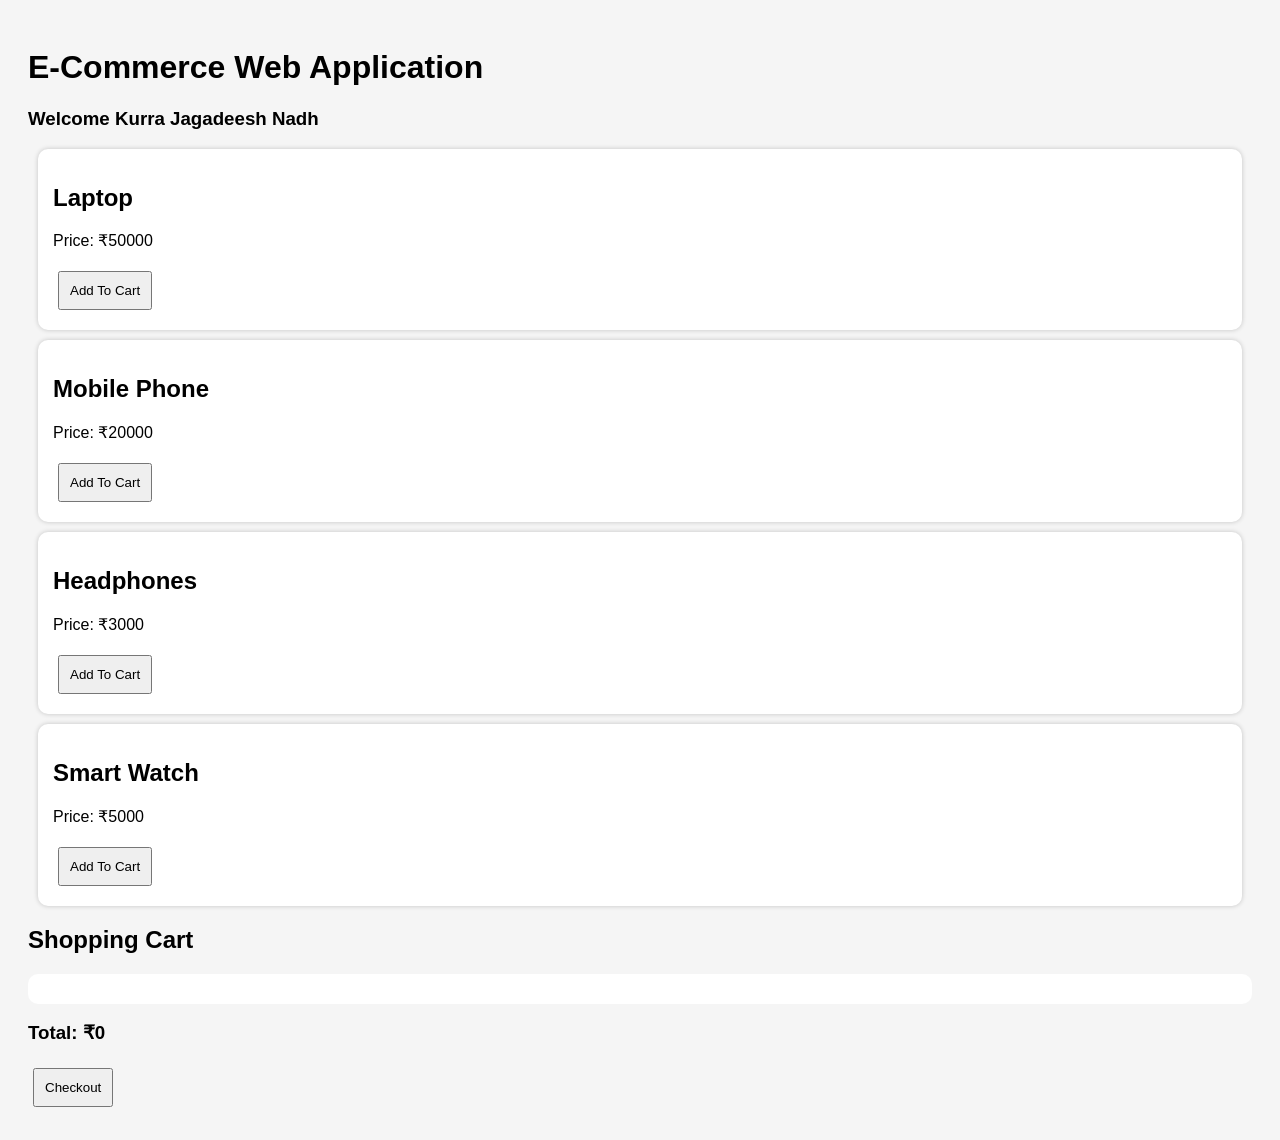
<file: index.html>
<!DOCTYPE html>
<html>
<head>
<title>E-Commerce Web Application</title>
<link rel="stylesheet" href="style.css">
</head>
<body>

<h1>E-Commerce Web Application</h1>

<h3 id="welcome"></h3>

<div id="products"></div>

<h2>Shopping Cart</h2>

<div id="cart"></div>

<h3 id="total"></h3>

<button onclick="checkout()">Checkout</button>

<script src="script.js"></script>

</body>
</html>
</file>
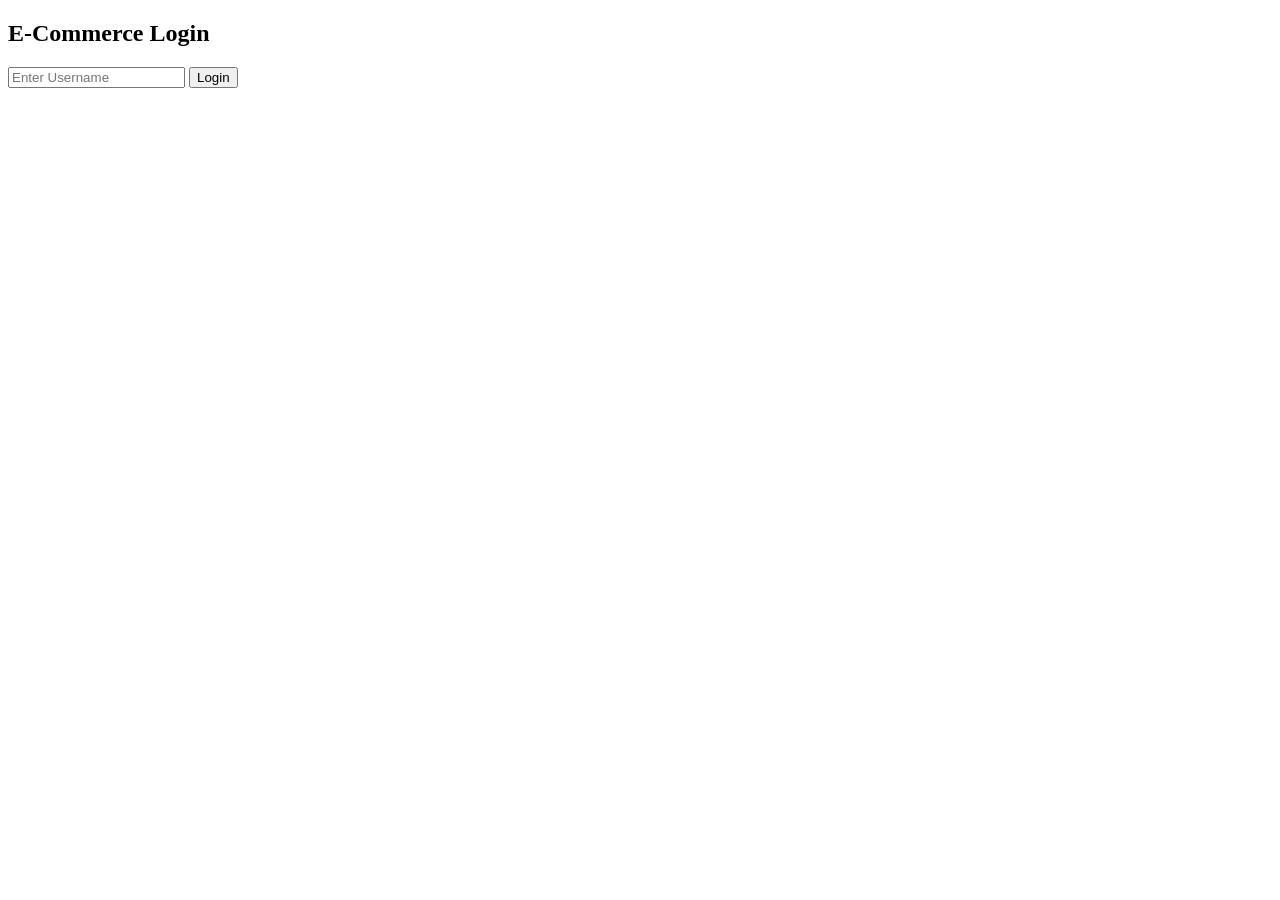
<file: login.html>
<!DOCTYPE html>
<html>
<head>
<title>Login</title>
</head>
<body>

<h2>E-Commerce Login</h2>

<input type="text" id="user" placeholder="Enter Username">

<button onclick="login()">Login</button>

<script>
function login(){

let user=document.getElementById("user").value;

if(user===""){
alert("Enter Username");
return;
}

localStorage.setItem("user",user);

window.location.href="index.html";
}
</script>

</body>
  </html>
</file>
<file: style.css>
body{
font-family:Arial;
padding:20px;
background:#f5f5f5;
}

.product{
background:white;
padding:15px;
margin:10px;
border-radius:10px;
box-shadow:0 0 5px rgba(0,0,0,0.2);
}

button{
padding:10px;
margin:5px;
}

#cart{
background:white;
padding:15px;
border-radius:10px;
margin-top:20px;
  }
</file>
